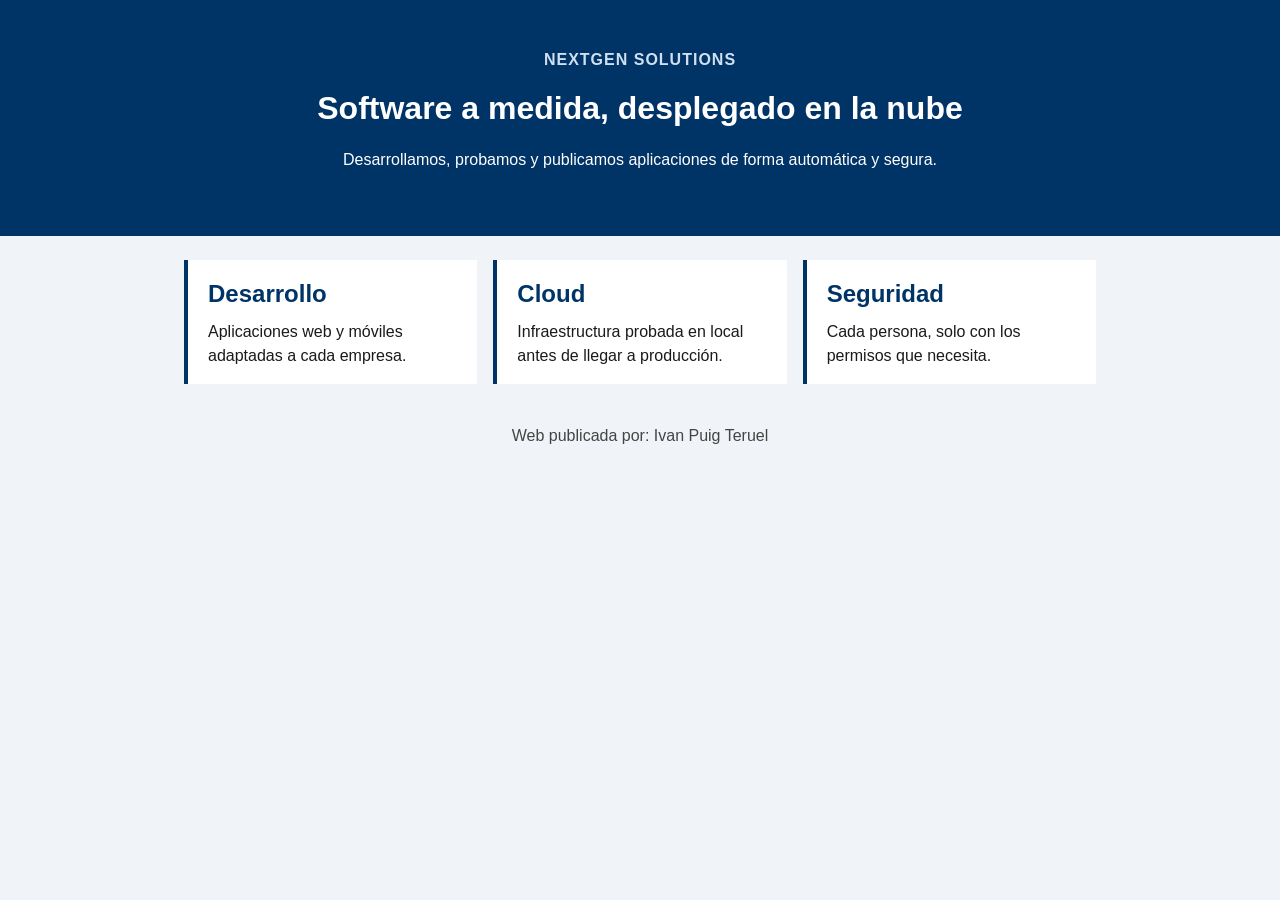
<file: web/index.html>
<!doctype html>
<html lang="es">
<head>
  <meta charset="utf-8">
  <meta name="viewport" content="width=device-width, initial-scale=1">
  <title>NextGen Solutions</title>
  <link rel="stylesheet" href="estilos.css">
</head>
<body>
  <header>
    <p class="marca">NextGen Solutions</p>
    <h1>Software a medida, desplegado en la nube</h1>
    <p>Desarrollamos, probamos y publicamos aplicaciones de forma automática y segura.</p>
  </header>
  <main>
    <section>
      <h2>Desarrollo</h2>
      <p>Aplicaciones web y móviles adaptadas a cada empresa.</p>
    </section>
    <section>
      <h2>Cloud</h2>
      <p>Infraestructura probada en local antes de llegar a producción.</p>
    </section>
    <section>
      <h2>Seguridad</h2>
      <p>Cada persona, solo con los permisos que necesita.</p>
    </section>
  </main>
  <footer>Web publicada por: Ivan Puig Teruel</footer>
</body>
</html>
</file>
<file: web/estilos.css>
* { box-sizing: border-box; }
body { margin: 0; font-family: Arial, sans-serif; color: #1a1a1a; background: #f0f4f8; line-height: 1.5; }
header { padding: 48px 24px; background: #003366; color: #fff; text-align: center; }
header a { color: #fff; }
.marca { margin: 0; font-weight: bold; letter-spacing: 1px; text-transform: uppercase; color: #cfe0f1; }
h1 { margin: 12px 0; font-size: 2rem; }
main { display: grid; grid-template-columns: repeat(auto-fit, minmax(220px, 1fr)); gap: 16px; max-width: 960px; margin: 0 auto; padding: 24px; }
section { padding: 16px 20px; background: #fff; border-left: 4px solid #003366; }
h2 { margin: 0 0 8px; color: #003366; }
section p { margin: 0; }
footer { padding: 16px; text-align: center; color: #444; }
</file>
